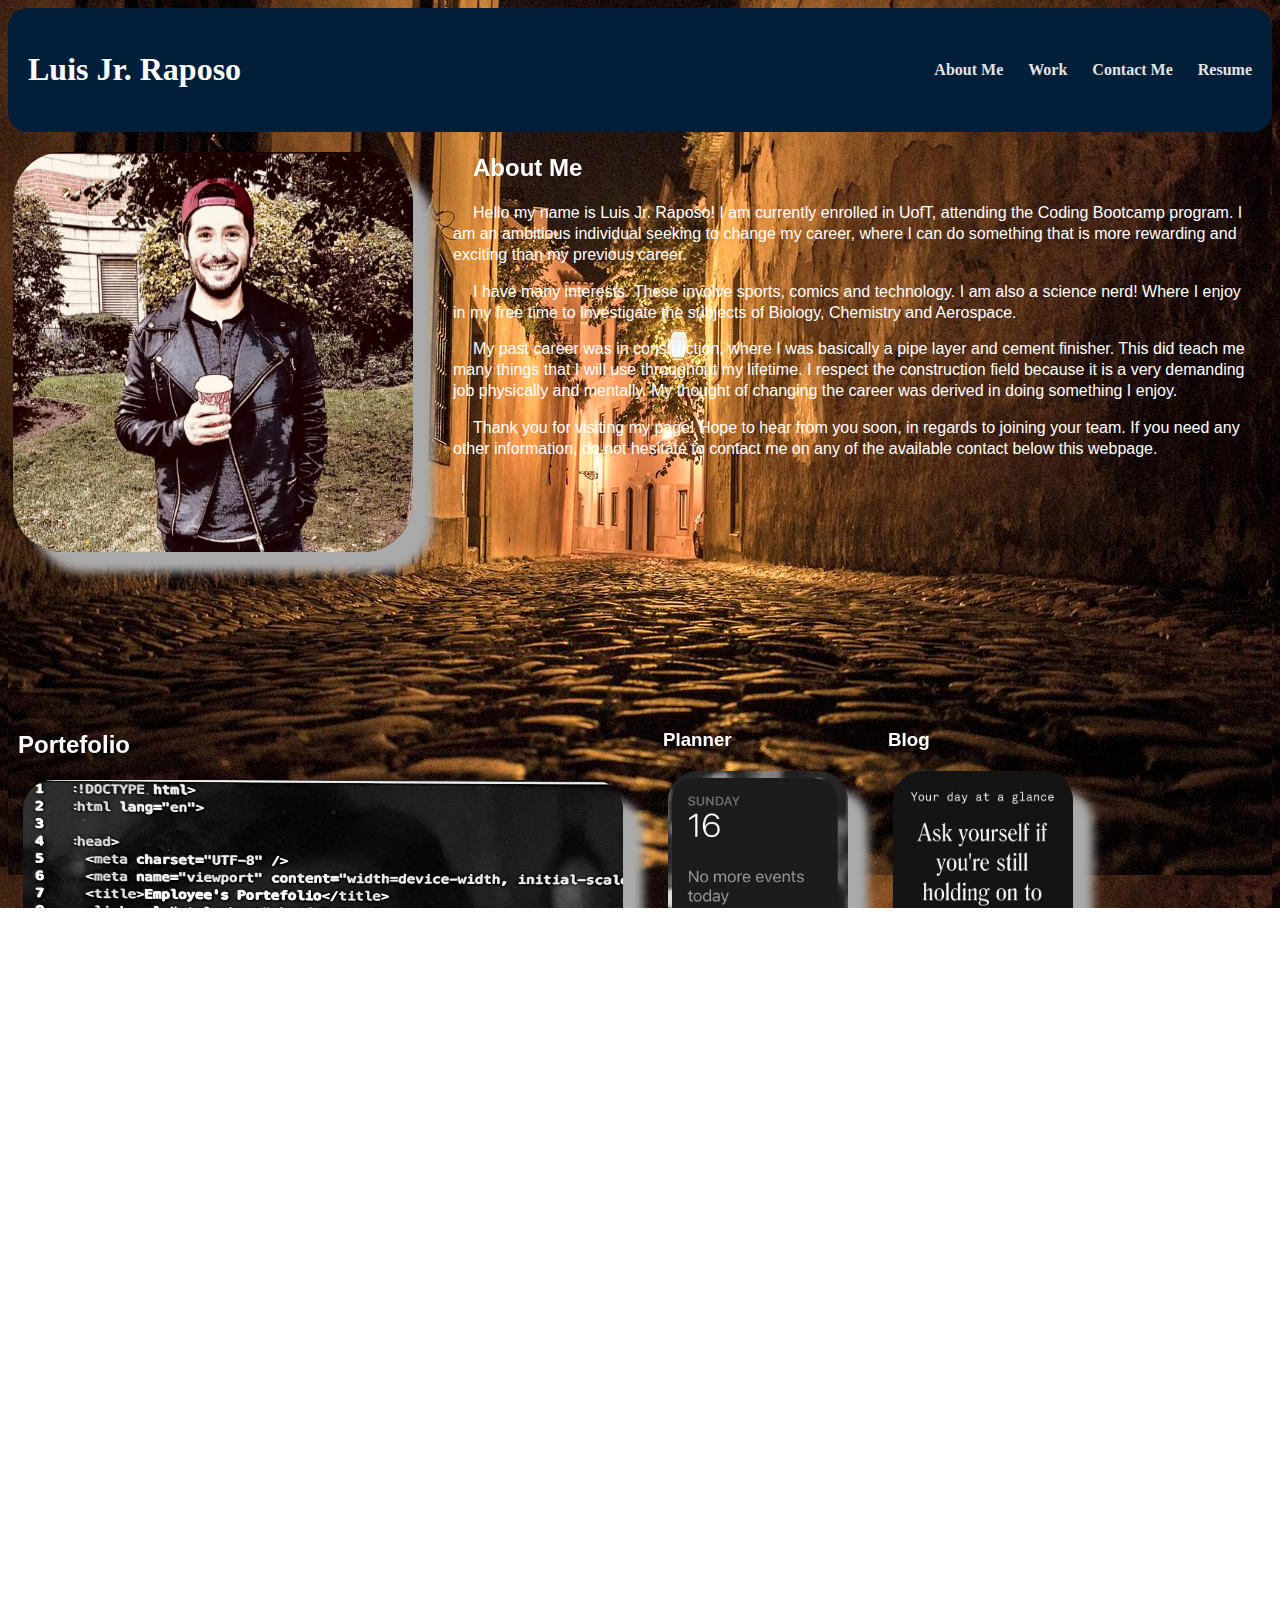
<file: index.html>
<!DOCTYPE html>
<html lang="en">

<head>
  <meta charset="UTF-8" />
  <meta name="viewport" content="width=device-width, initial-scale=1.0" />
  <title>Employee's Portefolio</title>
  <link rel="stylesheet" href="./style.css" />
</head>

<body>
  <header>
    <h1>Luis Jr. Raposo</h1>
    <nav>
      <ul class="list">
        <li><a href="#about-me">About Me</a></li>
        <li><a href="#work2">Work</a></li>
        <li><a href="#contact">Contact Me</a></li>
        <li><a href="https://www.linkedin.com/resume-builder/urn:li:fs_memberResume:18209602/?edit=true">Resume</a></li>
      </ul>
    </nav>
  </header>

  <main>
    <aside>
      <img class="image" src="Luy.jpeg" alt="Picture of Me"/>
    </aside>

    <section class="about">
        <h2>About Me</h2>
        <p>
          Hello my name is Luis Jr. Raposo! I am currently enrolled in UofT, attending the Coding Bootcamp program. I am an ambitious individual seeking to change my career, where I can do something that is more rewarding and exciting than my previous career.
        </p>
        <p>
          I have many interests. These involve sports, comics and technology. I am also a science nerd! Where I enjoy in my free time to investigate the subjects of Biology, Chemistry and Aerospace.
        </p>
        <p>
          My past career was in construction, where I was basically a pipe layer and cement finisher. This did teach me many things that I will use throughout my lifetime. I respect the construction field because it is a very demanding job physically and mentally. My thought of changing the career was derived in doing something I enjoy.
        </p>
        <p>
          Thank you for visiting my page! Hope to hear from you soon, in regards to joining your team. If you need any other information, do not hesitate to contact me on any of the available contact below this webpage.
        </p>
    </section>
        
    <section class="">
      <div class="select">
      <h2>Portefolio</h2>
      <a href="#"> 
      <img id="opacity" class="big" src="./Portefolio.jpeg"/>
      </a>
      </div>
      <div class="select2">
      <h3>Planner</h3>  
      <a href="#">
      <img class="small" id="opacity2"  src="./Day planner.jpeg"/>
      </a>
      </div>
      <div class="select2">
      <h3>Blog</h3>  
      <a href="#">
      <img class="small" id="opacity3" src="./blog.jpeg"/>
      </a>
      </div>
      <div class="select2">
      <h3>Weather</h3>  
      <a href="#">
      <img class="small" id="opacity4" src="./Weather.jpeg"/>
      </a>
      </div>
      <div class="select2">
      <h3>Website</h3>  
      <a href="#">
      <img class="small" id="opacity5" src="./unnamed.jpeg"/>
      </a>
      </div>
    </section>
  </main>

  <footer id="contact">
    <ul>
      <li><strong>Email:</strong> <a class="link" href="mailto: luy10jr3@gmail.com">luy10jr3@gmail.com</a></li>

      <li><strong>Github:</strong> <a class="link" href="https://github.com/Luy7Jr">Luis Raposo</a></li>
            
      <li><strong>Linkedin:</strong> <a class="link" href="https://www.linkedin.com/feed/">Luis</a></li>
    </ul>
  </footer>
</body>

</html>
</file>
<file: style.css>
:root {
 --dark: #031e38;
 --light: #fff;
 --navlink-color: #e2e4e2;
}

* {
 box-sizing: border-box;
}

html, body {
  line-height: 1.3;
  background-image: url(./Portugal\ at\ night.jpeg);
  font-family: Verdana, Geneva, Tahoma, sans-serif;
  height: 100%;
  overflow: auto;
}

main {
  min-height: 175%;
}

header {
  display: flex;
  justify-content: space-between;
  border-radius: 20px;
  font-family: Geneva;
  align-items: center;
  padding: 20px;
  background-color: var(--dark);
  color: var(--light);
}

nav ul {
  display: flex;
  justify-content: space-between;
  min-width: 300px;
  list-style-type: none;
}
  
nav a {
  color: var(--navlink-color);
  font-weight: bold;
  text-decoration: none;
  display: inline-block;
  margin-left: 25px;
    
}

.image {
  float: left;
  width: 400px;
  height: 400px;
  border-radius: 50px;
  box-shadow: 20px 20px 10px #aaaaaa;
  margin: 0 40px 10px 5px;
}

.about {
  width: 98%;
  margin-bottom: 250px;
  color: var(--light);
  text-indent: 20px;
}

.work {
  align-content: center;
  margin-bottom: 10px;
}

h2 {
color: var(--light);
font-weight: bold;
position: relative;
filter: grayscale(100%);
}

h3 {
color: var(--light);
font-weight: bold;
position: relative;
filter: grayscale(100%);
}

.big {
width: 600px;
height: 400px;
border-radius: 30px;
box-shadow: 20px 20px 10px #aaaaaa;
margin: 0 10px 10px 5px;
filter: grayscale(100%);
margin-bottom: 50px;
}

.small {
width: 180px;
height: 180px;
border-radius: 30px;
box-shadow: 20px 20px 10px #aaaaaa;
margin: 0 10px 10px 5px;
filter: grayscale(100%);
}

.select {
float: left;
margin-right: 20px;
margin-left: 10px;
position: relative;
}

.select2 {
float: left;
margin-right: 20px;
margin-left: 10px;
position: relative;
}

footer {
  position: relative;
  display: flex;
  border-radius: 30px;
  height: 100px;
  margin-top: -100px;
  width: 100%;
  bottom: 0;
  background-color: var(--dark)
}

footer ul {
  display: flex;
  min-width: 300px;
  list-style-type: none;
  display: inline-block;
justify-content: space-between;
align-items: center;
}

footer li {

color: var(--navlink-color);
font-weight: bold;
text-decoration: none;
margin-left: 25px;

justify-content: space-between;
align-items: center;
}

.link {
  color: white;
  margin-left: 5px;
  text-decoration: none;
}

#opacity:hover, #opacity2:hover, 
#opacity3:hover, #opacity4:hover, #opacity5:hover{
  filter: grayscale(0%);
  box-shadow: 0 0 10px #000 inset;
}

@media screen and (max-width: 768px) {
  header {
    flex-direction: column;
  }
  footer {
    flex-direction: column;
  }
  main {
    max-width: 1200px;
  }
}
</file>
